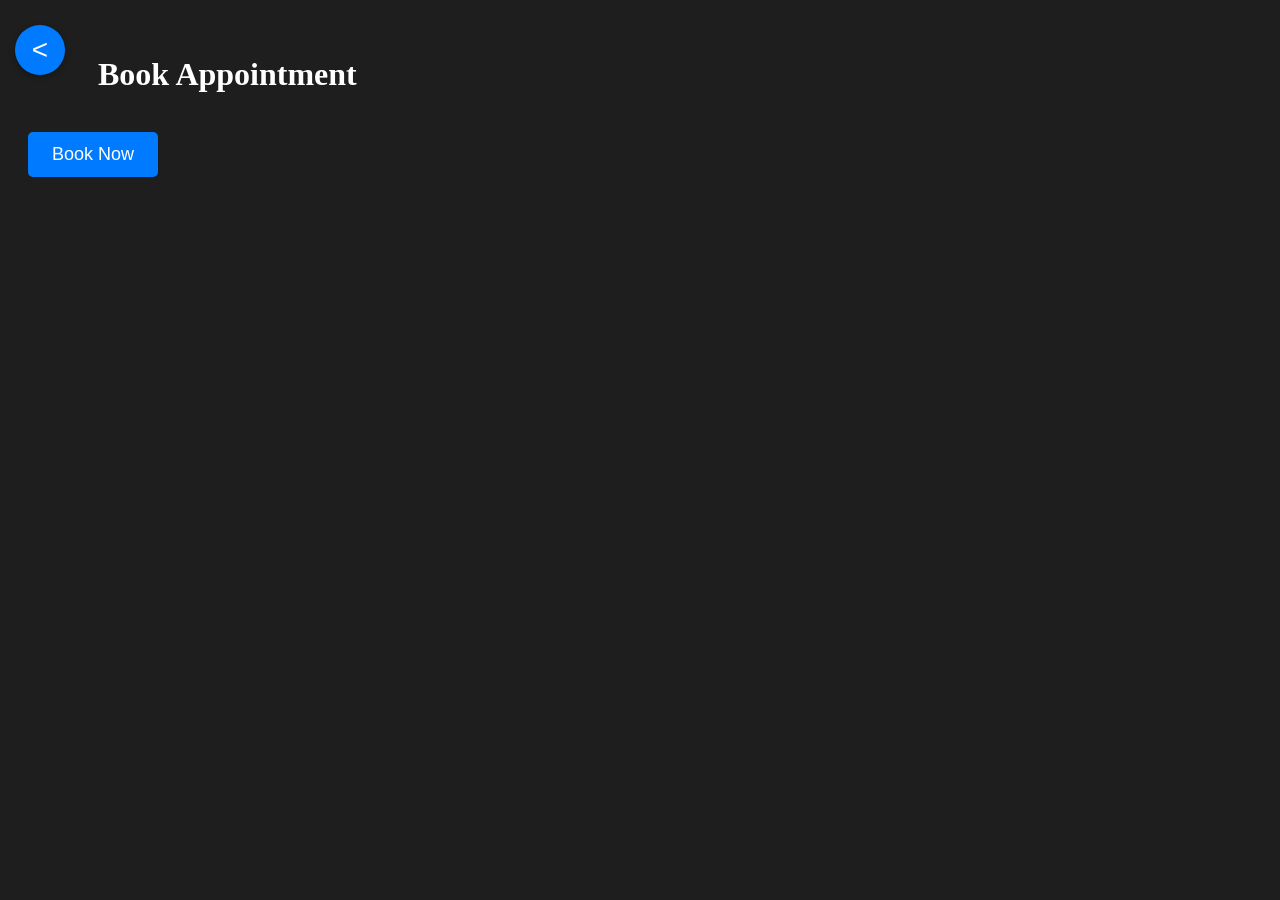
<file: appointment.html>
<!DOCTYPE html>
<html lang="en">
<head>
<meta charset="UTF-8">
<meta name="viewport" content="width=device-width, initial-scale=1.0">
<title>Book Appointment - Meta Test Shop</title>
<link rel="stylesheet" href="css/style.css">
<!-- Meta Pixel Code -->
<script>
!function(f,b,e,v,n,t,s)
{if(f.fbq)return;n=f.fbq=function(){n.callMethod?
n.callMethod.apply(n,arguments):n.queue.push(arguments)};
if(!f._fbq)f._fbq=n;n.push=n;n.loaded=!0;n.version='2.0';
n.queue=[];t=b.createElement(e);t.async=!0;
t.src=v;s=b.getElementsByTagName(e)[0];
s.parentNode.insertBefore(t,s)}(window, document,'script',
'https://connect.facebook.net/en_US/fbevents.js');
fbq('init', '3821742341430033');
fbq('track', 'PageView');
</script>
<noscript><img height="1" width="1" style="display:none"
src="https://www.facebook.com/tr?id=3821742341430033&ev=PageView&noscript=1"
/></noscript>
</head>
<body>
<button class="top-back" onclick="history.back()">&lt;</button>
<h1>Book Appointment</h1>
<button onclick="bookAppointment()">Book Now</button>

<script>
function bookAppointment() {
  // Fire Meta Pixel CompleteRegistration event
  fbq('track', 'CompleteRegistration', {content_name: 'Appointment Booking'});
  alert('Appointment booked!');
}
</script>
</body>
</html>
</file>
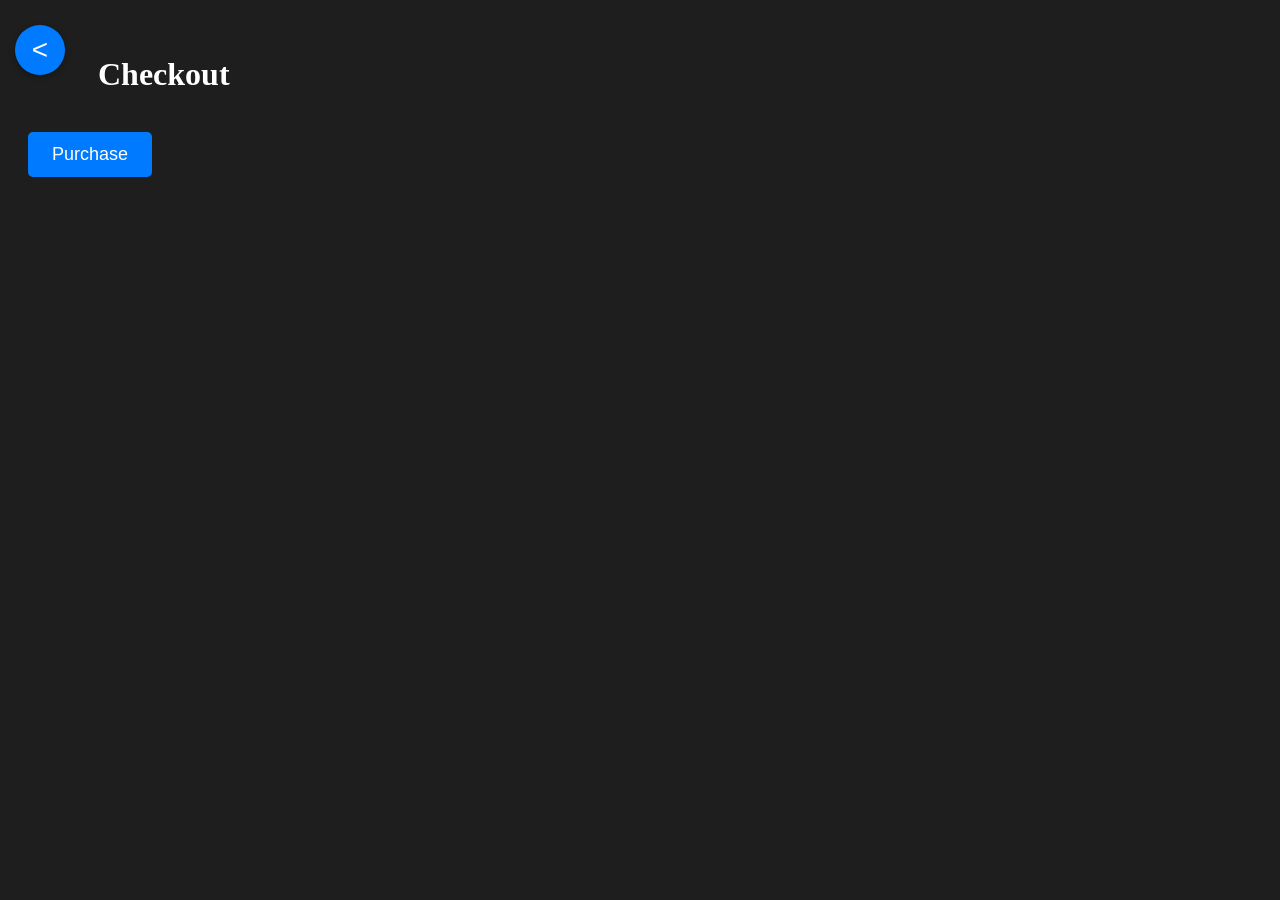
<file: checkout.html>
<!DOCTYPE html>
<html lang="en">
<head>
<meta charset="UTF-8">
<meta name="viewport" content="width=device-width, initial-scale=1.0">
<title>Checkout - Meta Test Shop</title>
<link rel="stylesheet" href="css/style.css">
  <!-- Meta Pixel Code -->
<script>
!function(f,b,e,v,n,t,s)
{if(f.fbq)return;n=f.fbq=function(){n.callMethod?
n.callMethod.apply(n,arguments):n.queue.push(arguments)};
if(!f._fbq)f._fbq=n;n.push=n;n.loaded=!0;n.version='2.0';
n.queue=[];t=b.createElement(e);t.async=!0;
t.src=v;s=b.getElementsByTagName(e)[0];
s.parentNode.insertBefore(t,s)}(window, document,'script',
'https://connect.facebook.net/en_US/fbevents.js');
fbq('init', '3821742341430033');
fbq('track', 'PageView');
</script>

<!-- Custom Event AFTER Pixel is loaded -->
<noscript><img height="1" width="1" style="display:none"
src="https://www.facebook.com/tr?id=3821742341430033&ev=PageView&noscript=1"
/></noscript>
</head>
<body>
<button class="top-back" onclick="window.location.href='index.html'">&lt;</button>
<h1>Checkout</h1>
<ul id="cart-items"></ul>
<button onclick="purchase()">Purchase</button>
<script>
const cartItems = JSON.parse(localStorage.getItem('cart') || '[]');
const list = document.getElementById('cart-items');
cartItems.forEach(item => {
  const li = document.createElement('li');
  li.textContent = item.name + ' - ' + item.price + ' MYR';
  list.appendChild(li);
});

function purchase() {
  const totalValue = cartItems.reduce((sum, item) => sum + item.price, 0);
  fbq('track', 'Purchase', {value: totalValue, currency:'MYR'});
  localStorage.removeItem('cart');
  alert('Purchase completed!');
  window.location.href = 'thankyou.html';
}
</script>
</body>
</html>
</file>
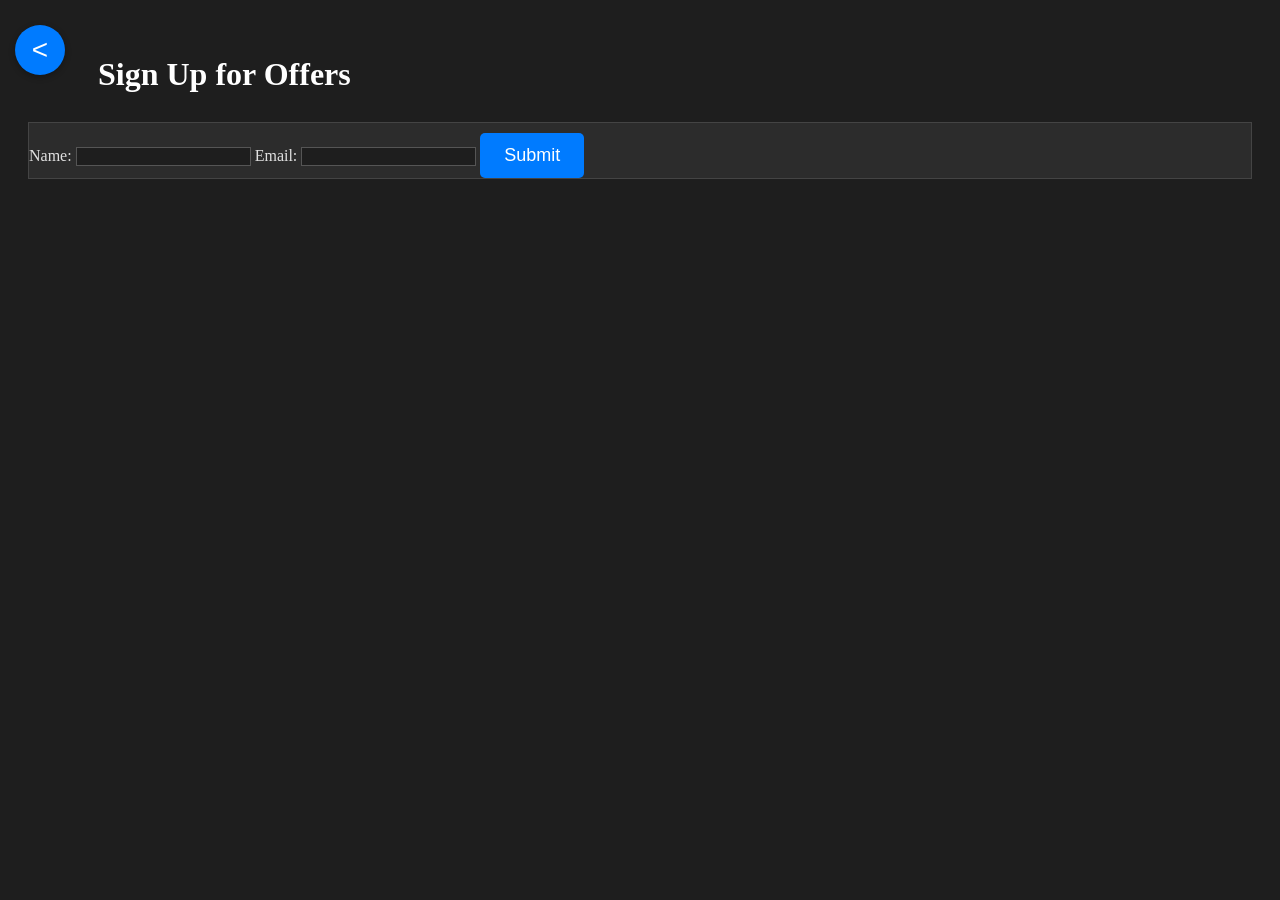
<file: lead.html>
<!DOCTYPE html>
<html lang="en">
<head>
<meta charset="UTF-8">
<meta name="viewport" content="width=device-width, initial-scale=1.0">
<title>Lead Form</title>
<link rel="stylesheet" href="css/style.css">

<!-- Meta Pixel base code -->
<script>
!function(f,b,e,v,n,t,s){
if(f.fbq)return;n=f.fbq=function(){n.callMethod?n.callMethod.apply(n,arguments):n.queue.push(arguments)};
if(!f._fbq)f._fbq=n;n.push=n;n.loaded=!0;n.version='2.0';n.queue=[];
t=b.createElement(e);t.async=!0;t.src=v;s=b.getElementsByTagName(e)[0];
s.parentNode.insertBefore(t,s)
}(window, document,'script','https://connect.facebook.net/en_US/fbevents.js');
fbq('init', '3821742341430033'); 
fbq('track', 'PageView');
</script>
</head>
<body>

<button class="top-back" onclick="history.back()">&lt;</button>

<h1>Sign Up for Offers</h1>

<!-- Lead Form -->
<form id="leadForm" method="POST" action="https://script.google.com/macros/s/AKfycbxZyTI8ieTo-i071wHELI3Zsc7FNr4CY3yAinOTRLqFXUQcLT9SCU9Ais97qmQmVtMk/exec">
  <label for="name">Name:</label>
  <input type="text" name="name" required>

  <label for="email">Email:</label>
  <input type="email" name="email" required>

  <button type="submit">Submit</button>
</form>


<script>
document.getElementById('leadForm').addEventListener('submit', function() {
  fbq('track', 'Lead'); // Meta Pixel event
});
</script>

</body>
</html>
</file>
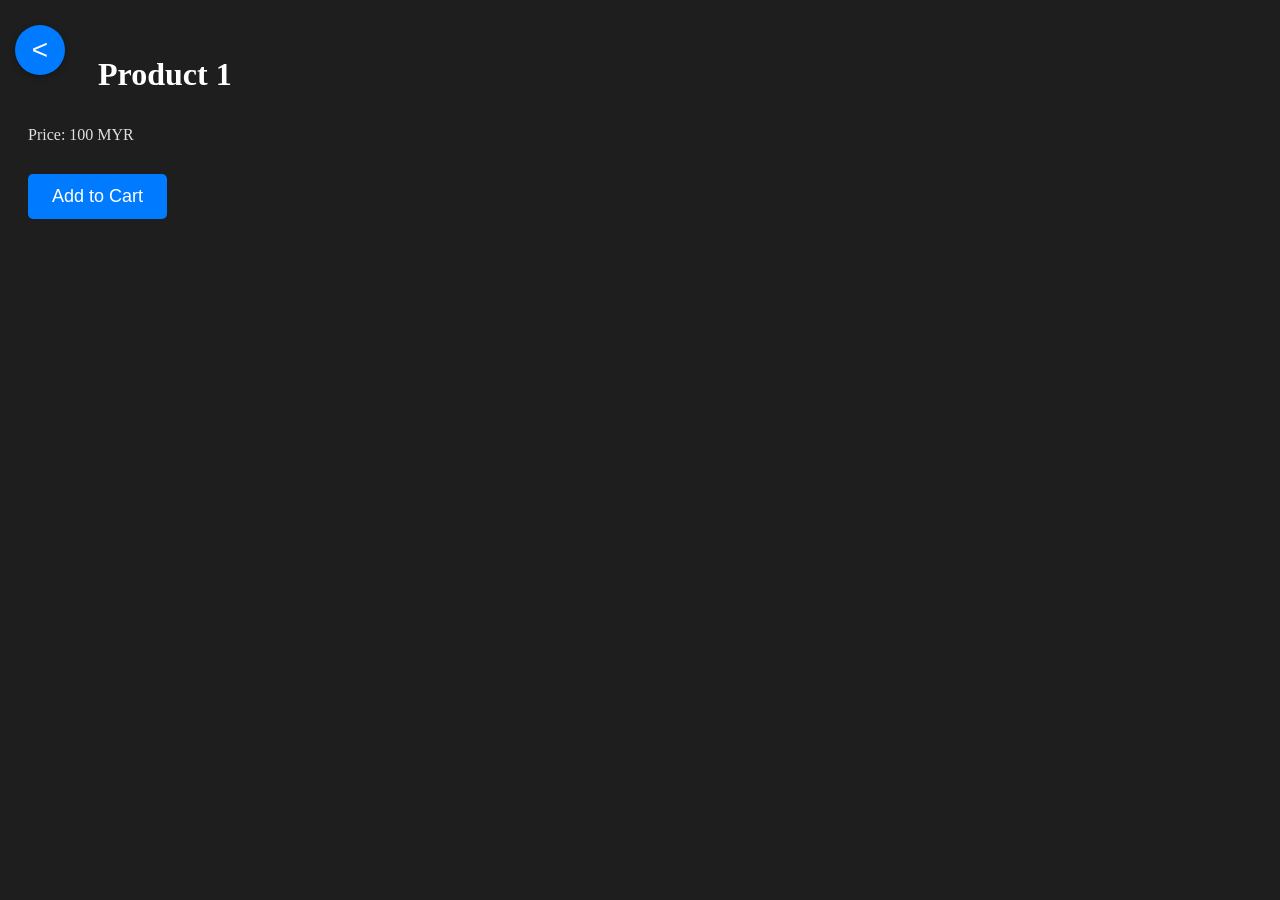
<file: product1.html>
<!DOCTYPE html>
<html lang="en">
<head>
<meta charset="UTF-8">
<meta name="viewport" content="width=device-width, initial-scale=1.0">
<title>Product 1 - Meta Test Shop</title>
<link rel="stylesheet" href="css/style.css">
<!-- Meta Pixel Code -->
<script>
!function(f,b,e,v,n,t,s)
{if(f.fbq)return;n=f.fbq=function(){n.callMethod?
n.callMethod.apply(n,arguments):n.queue.push(arguments)};
if(!f._fbq)f._fbq=n;n.push=n;n.loaded=!0;n.version='2.0';
n.queue=[];t=b.createElement(e);t.async=!0;
t.src=v;s=b.getElementsByTagName(e)[0];
s.parentNode.insertBefore(t,s)}(window, document,'script',
'https://connect.facebook.net/en_US/fbevents.js');
fbq('init', '3821742341430033');
fbq('track', 'PageView');
</script>

<!-- Custom Event AFTER Pixel is loaded -->
<script>
fbq('track', 'ViewContent', {content_name: 'Product 1', content_category: 'Demo', value: 100, currency: 'MYR'});
</script>
<noscript><img height="1" width="1" style="display:none"
src="https://www.facebook.com/tr?id=3821742341430033&ev=PageView&noscript=1"
/></noscript>
</head>
<body>
<button class="top-back" onclick="history.back()">&lt;</button>
<h1>Product 1</h1>
<p>Price: 100 MYR</p>
<button onclick="addToCart('Product 1', 100)">Add to Cart</button>
<script src="main.js"></script>
</body>
</html>
</file>
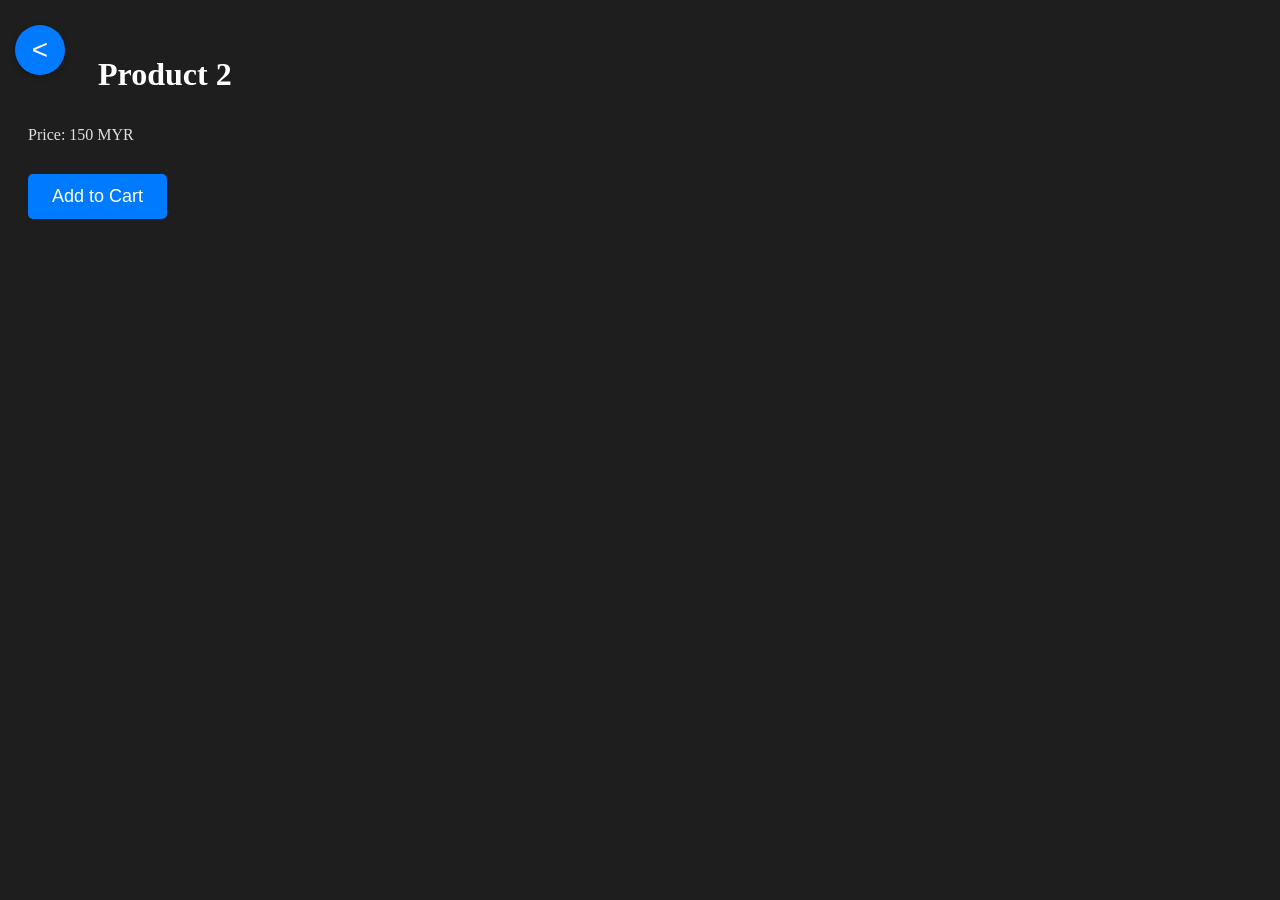
<file: product2.html>
<!DOCTYPE html>
<html lang="en">
<head>
<meta charset="UTF-8">
<meta name="viewport" content="width=device-width, initial-scale=1.0">
<title>Product 2 - Meta Test Shop</title>
<link rel="stylesheet" href="css/style.css">
<!-- Meta Pixel Code -->
<script>
!function(f,b,e,v,n,t,s)
{if(f.fbq)return;n=f.fbq=function(){n.callMethod?
n.callMethod.apply(n,arguments):n.queue.push(arguments)};
if(!f._fbq)f._fbq=n;n.push=n;n.loaded=!0;n.version='2.0';
n.queue=[];t=b.createElement(e);t.async=!0;
t.src=v;s=b.getElementsByTagName(e)[0];
s.parentNode.insertBefore(t,s)}(window, document,'script',
'https://connect.facebook.net/en_US/fbevents.js');
fbq('init', '3821742341430033');
fbq('track', 'PageView');
</script>

<!-- Custom Event AFTER Pixel is loaded -->
<script>
fbq('track', 'ViewContent', {content_name: 'Product 2', content_category: 'Demo', value: 150, currency: 'MYR'});
</script>
<noscript><img height="1" width="1" style="display:none"
src="https://www.facebook.com/tr?id=3821742341430033&ev=PageView&noscript=1"
/></noscript>
</head>
<body>
<button class="top-back" onclick="history.back()">&lt;</button>
<h1>Product 2</h1>
<p>Price: 150 MYR</p>
<button onclick="addToCart('Product 2', 150)">Add to Cart</button>
<script src="main.js"></script>
</body>
</html>
</file>
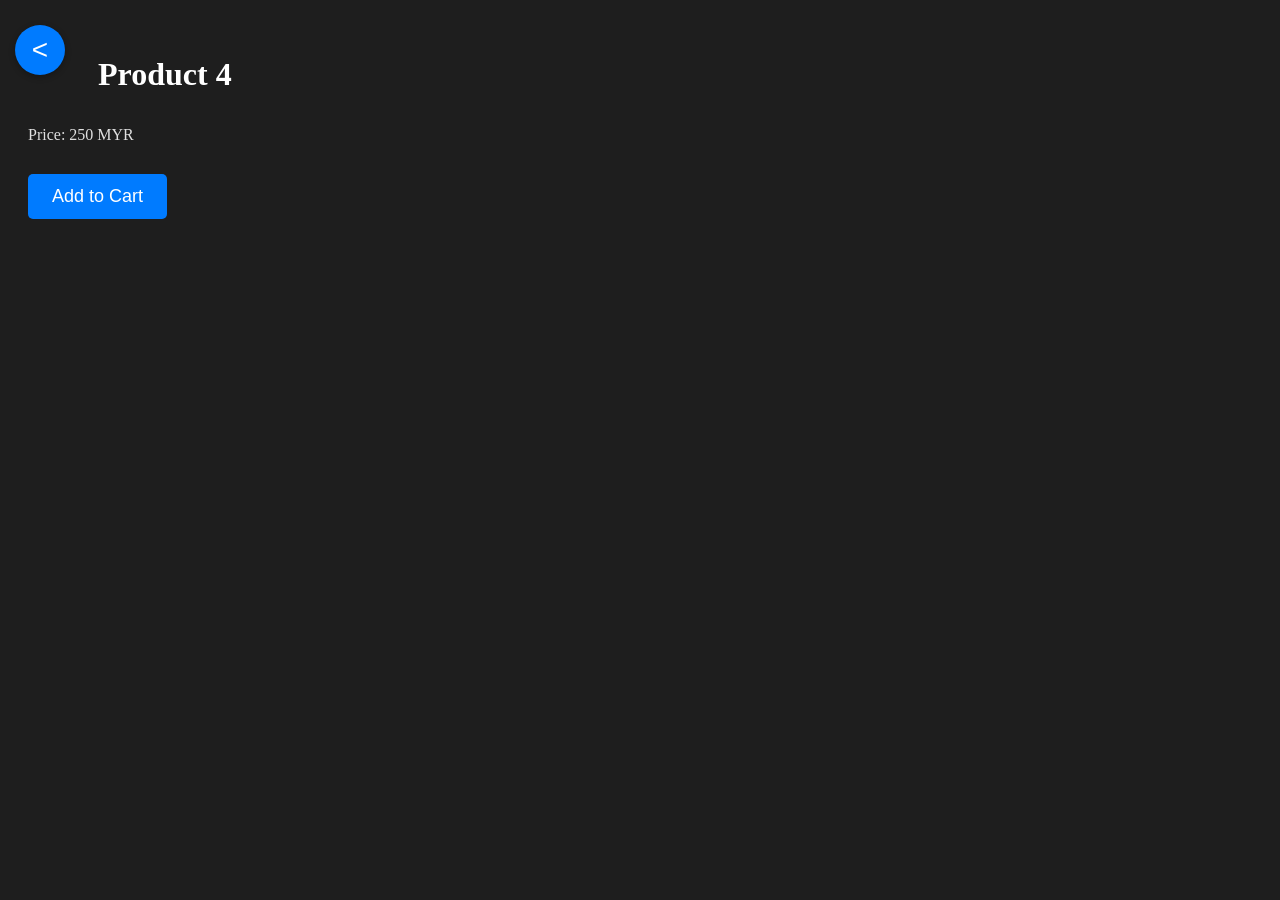
<file: product4.html>
<!DOCTYPE html>
<html lang="en">
<head>
<meta charset="UTF-8">
<meta name="viewport" content="width=device-width, initial-scale=1.0">
<title>Product 4 - Meta Test Shop</title>
<link rel="stylesheet" href="css/style.css">
<!-- Meta Pixel Code -->
<script>
!function(f,b,e,v,n,t,s)
{if(f.fbq)return;n=f.fbq=function(){n.callMethod?
n.callMethod.apply(n,arguments):n.queue.push(arguments)};
if(!f._fbq)f._fbq=n;n.push=n;n.loaded=!0;n.version='2.0';
n.queue=[];t=b.createElement(e);t.async=!0;
t.src=v;s=b.getElementsByTagName(e)[0];
s.parentNode.insertBefore(t,s)}(window, document,'script',
'https://connect.facebook.net/en_US/fbevents.js');
fbq('init', '3821742341430033');
fbq('track', 'PageView');
</script>

<!-- Custom Event AFTER Pixel is loaded -->
<script>
fbq('track', 'ViewContent', {content_name: 'Product 4', content_category: 'Demo', value: 250, currency: 'MYR'});
</script>
<noscript><img height="1" width="1" style="display:none"
src="https://www.facebook.com/tr?id=3821742341430033&ev=PageView&noscript=1"
/></noscript>
</head>
<body>
<button class="top-back" onclick="history.back()">&lt;</button>
<h1>Product 4</h1>
<p>Price: 250 MYR</p>
<button onclick="addToCart('Product 4', 250)">Add to Cart</button>
<script src="main.js"></script>
</body>
</html>
</file>
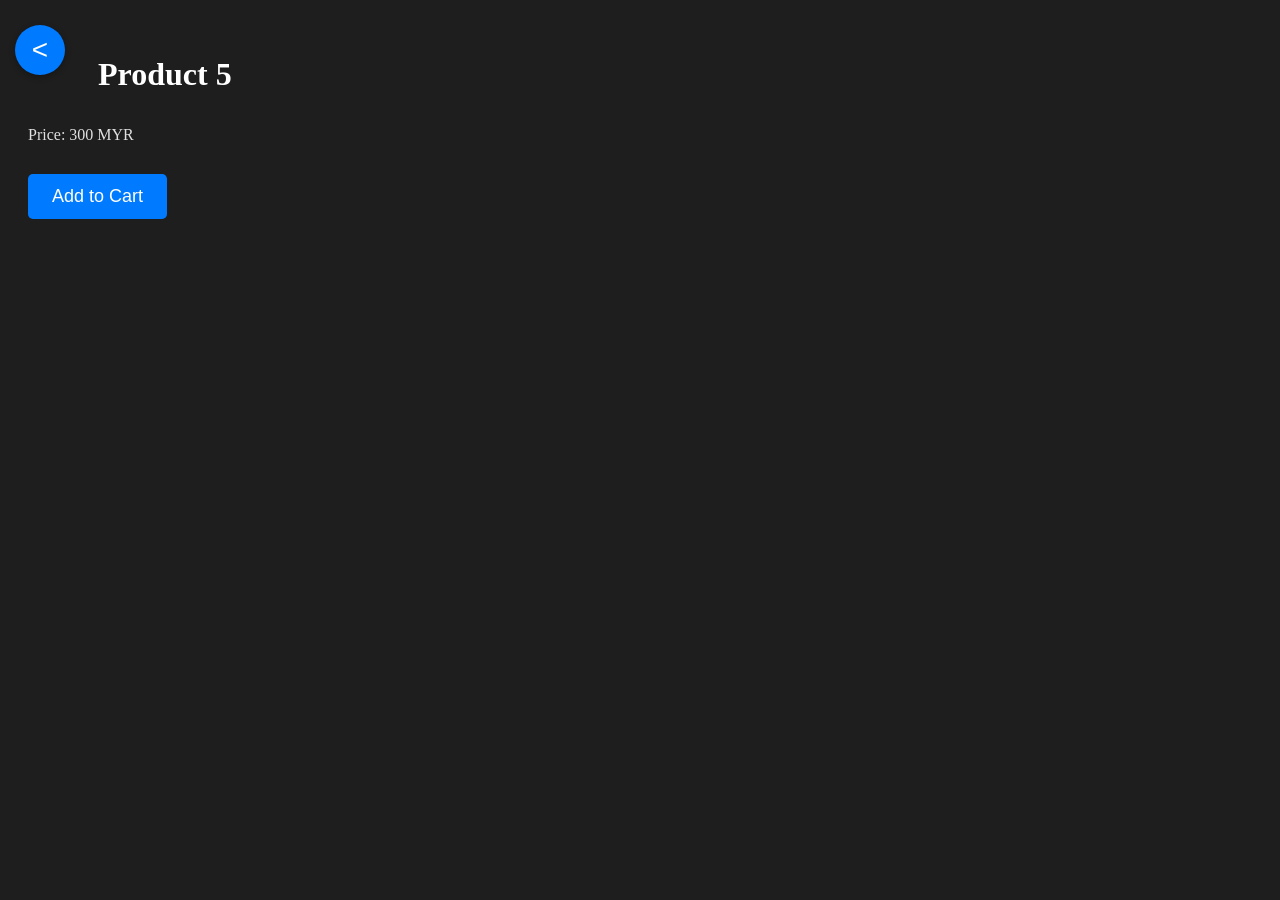
<file: product5.html>
<!DOCTYPE html>
<html lang="en">
<head>
<meta charset="UTF-8">
<meta name="viewport" content="width=device-width, initial-scale=1.0">
<title>Product 5 - Meta Test Shop</title>
<link rel="stylesheet" href="css/style.css">
<!-- Meta Pixel Code -->
<script>
!function(f,b,e,v,n,t,s)
{if(f.fbq)return;n=f.fbq=function(){n.callMethod?
n.callMethod.apply(n,arguments):n.queue.push(arguments)};
if(!f._fbq)f._fbq=n;n.push=n;n.loaded=!0;n.version='2.0';
n.queue=[];t=b.createElement(e);t.async=!0;
t.src=v;s=b.getElementsByTagName(e)[0];
s.parentNode.insertBefore(t,s)}(window, document,'script',
'https://connect.facebook.net/en_US/fbevents.js');
fbq('init', '3821742341430033');
fbq('track', 'PageView');
</script>

<!-- Custom Event AFTER Pixel is loaded -->
<script>
fbq('track', 'ViewContent', {content_name: 'Product 5', content_category: 'Demo', value: 300, currency: 'MYR'});
</script>
<noscript><img height="1" width="1" style="display:none"
src="https://www.facebook.com/tr?id=3821742341430033&ev=PageView&noscript=1"
/></noscript>
</head>
<body>
<button class="top-back" onclick="history.back()">&lt;</button>
<h1>Product 5</h1>
<p>Price: 300 MYR</p>
<button onclick="addToCart('Product 5', 300)">Add to Cart</button>
<script src="main.js"></script>
</body>
</html>
</file>
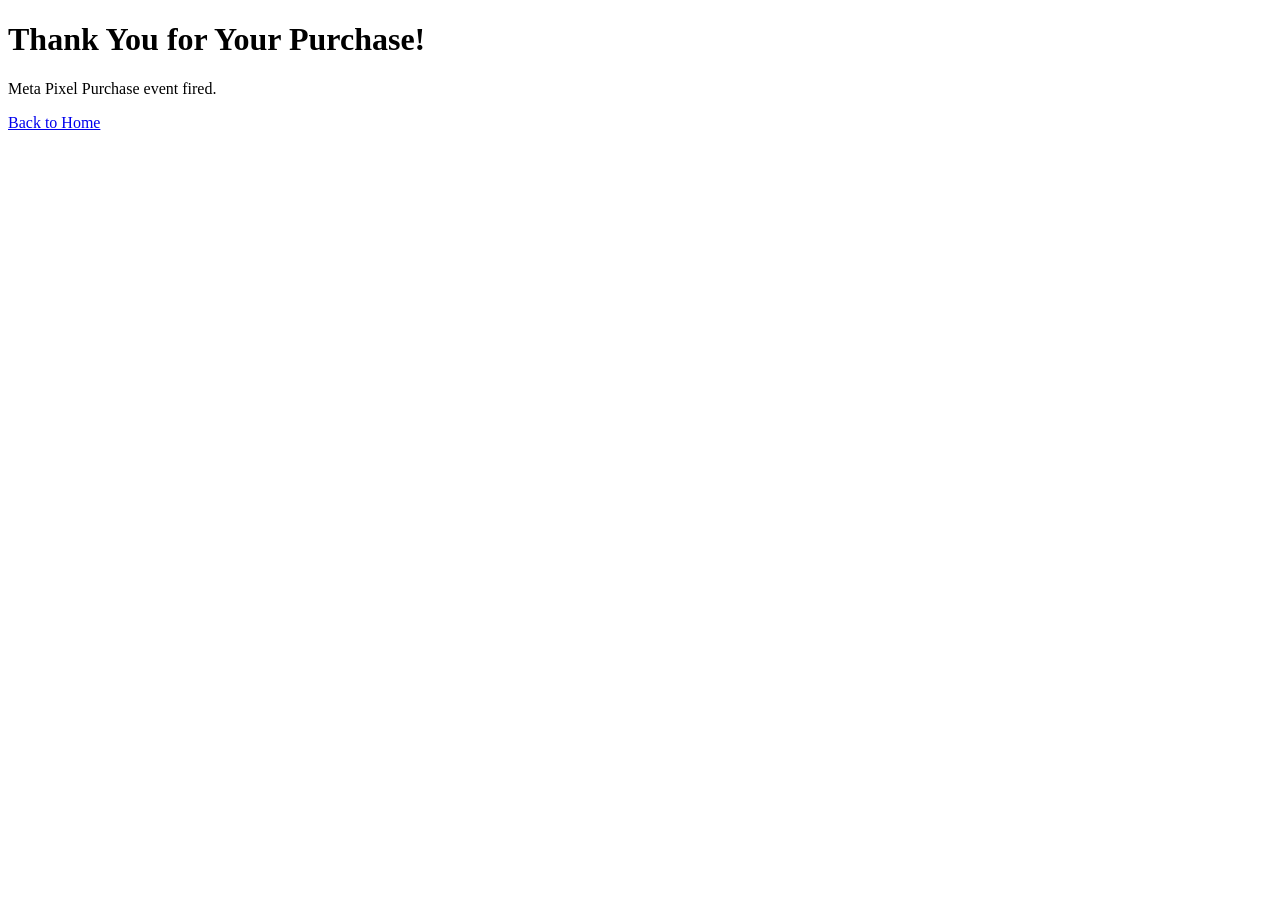
<file: thankyou.html>
<!DOCTYPE html>
<html lang="en">
<head>
<meta charset="UTF-8">
<meta name="viewport" content="width=device-width, initial-scale=1.0">
<title>Thank You</title>
</head>
<body>
<h1>Thank You for Your Purchase!</h1>
<p>Meta Pixel Purchase event fired.</p>
<a href="index.html">Back to Home</a>
</body>
</html>
</file>
<file: css/style.css>
/* Dark mode body */
body {
  background-color: #1e1e1e;  /* dark grey background */
  color: #e0e0e0;             /* light text */
  padding: 20px;
  line-height: 1.6;
}

/* Headings in dark mode */
h1, h2 {
  color: #ffffff;
}

/* Push main content a bit to the right so back button doesn't block it */
body > h1,
.products-row,
.extras {
  margin-left: 70px; /* push content slightly right */
}

/* Buttons - restore colors for visibility */
button {
  display: inline-block;
  padding: 12px 24px;
  margin-top: 10px;
  border: none;
  border-radius: 5px;
  background-color: #007bff; /* blue buttons */
  color: #fff;               /* white text */
  cursor: pointer;
  font-size: 18px;           /* slightly bigger for readability */
  transition: background-color 0.2s ease;
}

button:hover {
  background-color: #0056b3;
}

/* Top-left back button bigger and readable */
.top-back {
  position: fixed;
  top: 15px;
  left: 15px;
  background-color: #007bff;  /* blue circle */
  color: #fff;                /* white text */
  border: none;
  border-radius: 50%;
  width: 50px;                /* bigger */
  height: 50px;               /* bigger */
  font-size: 28px;            /* bigger "<" symbol */
  cursor: pointer;
  box-shadow: 0 2px 6px rgba(0,0,0,0.3);
  z-index: 1000;
  display: flex;
  align-items: center;
  justify-content: center;
  transition: background-color 0.2s ease;
}

.top-back:hover {
  background-color: #0056b3;
}

/* Product & extra cards dark mode */
.product-card, .extra-card, form {
  background-color: #2c2c2c;
  border: 1px solid #444;
  color: #e0e0e0;
}

.product-card:hover, .extra-card:hover, form:hover {
  box-shadow: 0 2px 8px rgba(255,255,255,0.1);
}

/* Homepage product row layout */
.products-row {
  display: flex;          /* arrange products in a row */
  flex-wrap: wrap;        /* allow wrapping on smaller screens */
  justify-content: center; 
  gap: 15px;              /* spacing between products */
  padding-bottom: 20px;
}


.product-card {
  flex: 0 1 180px;        /* fixed width, allow wrapping/shrinking */
}

/* Links */
a {
  text-decoration: none;
  color: #4da6ff;
}

a:hover {
  text-decoration: underline;
}

/* Input fields */
form input[type="text"], form input[type="email"] {
  background-color: #1e1e1e;
  color: #fff;
  border: 1px solid #555;
}
</file>
